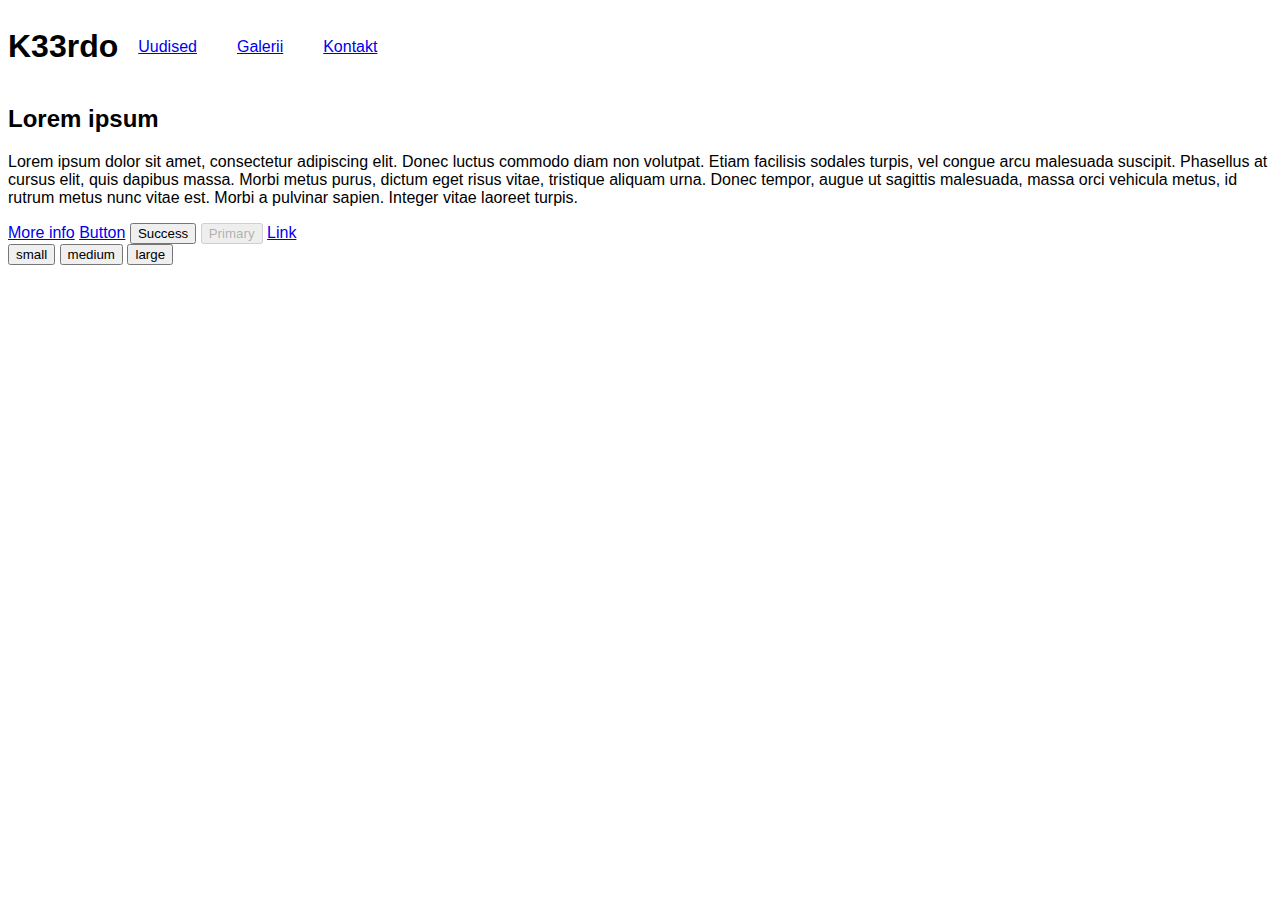
<file: index.html>
<!DOCTYPE html>

<html lang="en">
    <head>
        <meta charset="utf-8" />
        <link rel="stylesheet" type="text/css" href="includes/style.css"/>
         <link rel="stylesheet" href="https://maxcdn.bootstrapcdn.com/bootstrap/3.3.6/css/bootstrap.min.css" integrity="sha384-1q8mTJOASx8j1Au+a5WDVnPi2lkFfwwEAa8hDDdjZlpLegxhjVME1fgjWPGmkzs7" crossorigin="anonymous">

        <title>Test test</title>
    </head>
    <body>
        <header class="container">
            <div class="row">
            <h1 class="col-sm-4">K33rdo</h1>
                <nav class="col-sm-8">
                    <p><a href="#">Uudised</a></p>
                    <p><a href="#">Galerii</a></p>
                    <p><a href="#">Kontakt</a></p>
                
                </nav>
                
            </div>
        </header>

        <section class="jumbotron">
            <div class="container">
                <div class="row text-center">
                    <h2>Lorem ipsum</h2>
                    <p>Lorem ipsum dolor sit amet, consectetur adipiscing elit. Donec luctus commodo diam non volutpat. 
                        Etiam facilisis sodales turpis, vel congue arcu malesuada suscipit. Phasellus at cursus elit, quis dapibus massa. 
                        Morbi metus purus, dictum eget risus vitae, tristique aliquam urna. Donec tempor, augue ut sagittis malesuada, 
                        massa orci vehicula metus, id rutrum metus nunc vitae est. Morbi a pulvinar sapien. Integer vitae laoreet turpis.</p>
                    <a href="#" class="btn btn-default btn-lg" role="button">More info</a>
                    <a href="#" class="btn btn-danger" role="button">Button</a>
                    <button type="submit" class="btn btn-success btn-sm">Success</button>
                    <button type="submit" class="btn btn-link btn-lg>Link</button>
                    <button type="button" class="btn btn-lg btn-primary" disabled="disabled">Primary</button>
                    <a href="#" class="btn btn-default btn-lg disabled" role="button" >Link </a>    
                    <div class="btn-group btn-group-lg" role="group">
                        <button type="button" class="btn btn-default">small</button>
                        <button type="button" class="btn btn-default">medium</button>
                        <button type="button" class="btn btn-default">large</button>
                    </div>
                </div>
            </div>        
        </section>
        <!--<button class="button" style="vertical-align:middle"><span>Hover </span></button>-->
       
        
    </body>
</html>
</file>
<file: includes/style.css>
body {
}


.button {
  display: inline-block;
  border-radius: 4px;
  background-color: #f4511e;
  border: none;
  color: #FFFFFF;
  text-align: center;
  font-size: 28px;
  padding: 20px;
  width: 200px;
  transition: all 0.5s;
  cursor: pointer;
  margin: 5px;
}

.button span {
  cursor: pointer;
  display: inline-block;
  position: relative;
  transition: 0.5s;
}

.button span:after {
  content: '»';
  position: absolute;
  opacity: 0;
  top: 0;
  right: -20px;
  transition: 0.5s;
}

.button:hover span {
  padding-right: 25px;
}

.button:hover span:after {
  opacity: 1;
  right: 0;
}

body {
  font-family: 'Roboto', sans-serif;
  font-weight: 300;
}

header {
  padding: 20px 0;
}

header .row,
footer .row {
  display: flex;
  align-items: center;
}

header h1 {
  font-weight: 700;
  margin: 0;
}

header nav {
  display: flex;
  justify-content: flex-end;
}

header p {
  padding: 0 20px;
  margin: 0;
}
</file>
